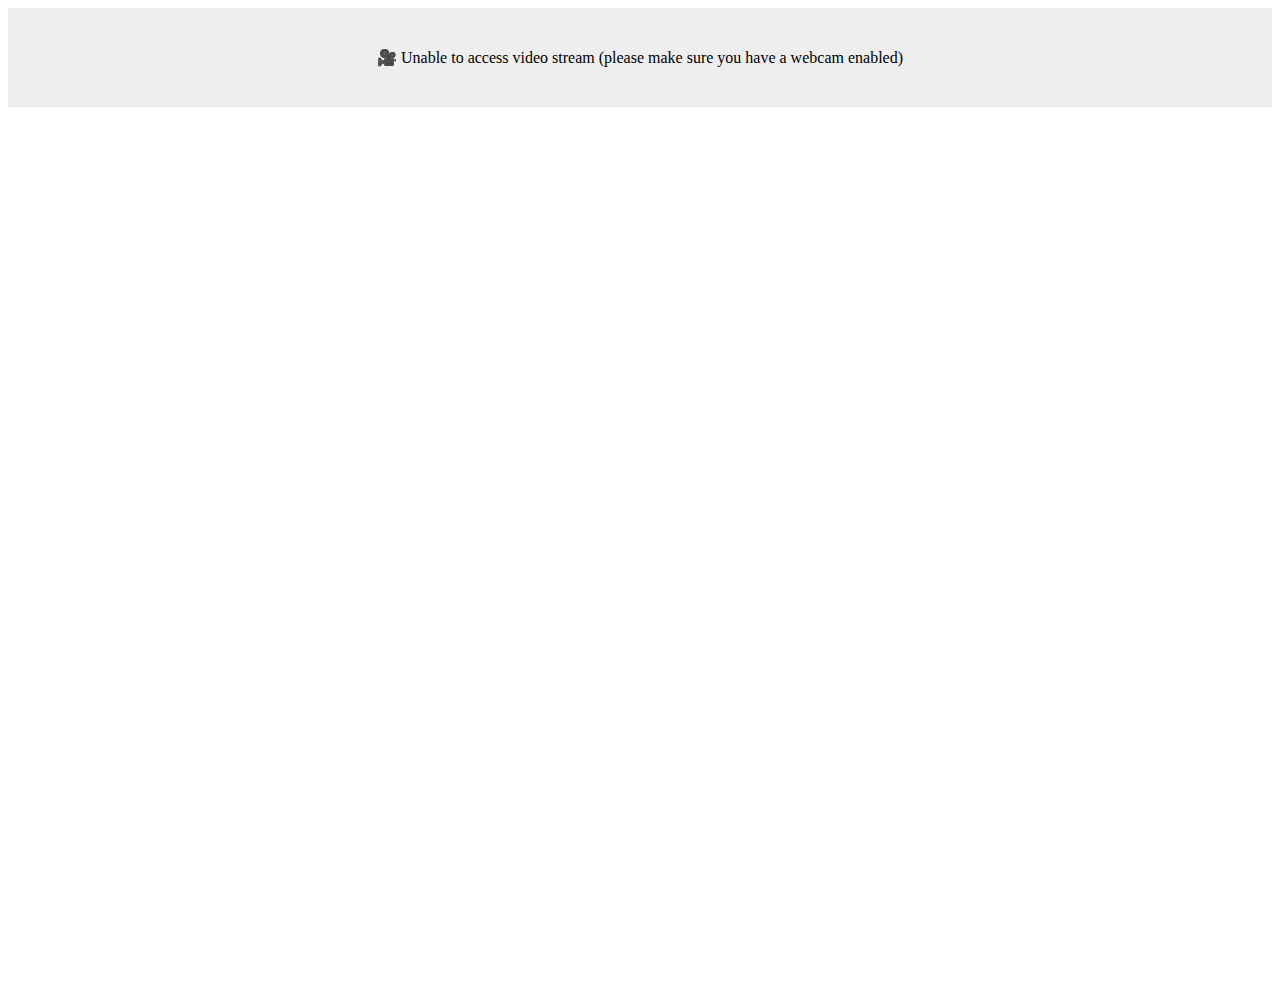
<file: index.html>
<html>
<head>
  <meta charset="utf-8">
  <title></title>
  <script src="./jsQR.js"></script>
  <script src="./download.js"></script>
  <link href="https://fonts.googleapis.com/css?family=Ropa+Sans" rel="stylesheet">
  <style>
   



    #loadingMessage {
      text-align: center;
      padding: 40px;
      background-color: #eee;
    }

    #canvas {

        display:block;
    width: 100%;
    height: 100%;
object-fit: cover;
    }

    #output {
      margin-top: 20px;
      background: #eee;
      padding: 10px;
      padding-bottom: 0;
    }

    #output div {
      padding-bottom: 10px;
      word-wrap: break-word;
    }

    #noQRFound {
      text-align: center;
    }
  </style>
</head>
<body>

  <div id="loadingMessage">🎥 Unable to access video stream (please make sure you have a webcam enabled)</div>
  <div id="footage">
  <canvas id="canvas" hidden></canvas>
  </div>
    <div id="output" hidden>
    <div id="outputMessage">No QR code detected.</div>
    <div hidden><b>Data:</b> <span id="outputData"></span></div>
  </div>
  <script>
    var video = document.createElement("video");
    var canvasElement = document.getElementById("canvas");
    var canvas = canvasElement.getContext("2d");
    var loadingMessage = document.getElementById("loadingMessage");
    var outputContainer = document.getElementById("output");
    var outputMessage = document.getElementById("outputMessage");
    var outputData = document.getElementById("outputData");

    function drawLine(begin, end, color) {
      canvas.beginPath();
      canvas.moveTo(begin.x, begin.y);
      canvas.lineTo(end.x, end.y);
      canvas.lineWidth = 4;
      canvas.strokeStyle = color;
      canvas.stroke();
    }

    // Use facingMode: environment to attemt to get the front camera on phones
    navigator.mediaDevices.getUserMedia({ video: { facingMode: "environment" } }).then(function(stream) {
      video.srcObject = stream;
      video.setAttribute("playsinline", true); // required to tell iOS safari we don't want fullscreen
      video.play();
      requestAnimationFrame(tick);
    });

    function tick() {
      loadingMessage.innerText = "⌛ Loading video..."
      if (video.readyState === video.HAVE_ENOUGH_DATA) {
        loadingMessage.hidden = true;
        canvasElement.hidden = false;
        outputContainer.hidden = false;

        canvasElement.height = video.videoHeight;
        canvasElement.width = video.videoWidth;
        if (canvas && video )canvas.drawImage(video, 0, 0, canvasElement.width, canvasElement.height);
        var imageData = canvas.getImageData(0, 0, canvasElement.width, canvasElement.height);
        var code = jsQR(imageData.data, imageData.width, imageData.height, {
          inversionAttempts: "dontInvert",
        });
        if (code) {
          
           video.srcObject.getTracks().forEach((track) => {
            track.stop();
          });
          
          
          //drawLine(code.location.topLeftCorner, code.location.topRightCorner, "#FF3B58");
          //drawLine(code.location.topRightCorner, code.location.bottomRightCorner, "#FF3B58");
          //drawLine(code.location.bottomRightCorner, code.location.bottomLeftCorner, "#FF3B58");
          //drawLine(code.location.bottomLeftCorner, code.location.topLeftCorner, "#FF3B58");
          
          footage.hidden = true;
          outputMessage.hidden = true;
          outputData.parentElement.hidden = false;
          outputData.innerText = code.data;
          
          /*getResult(code.data).then(data => {
          console.log(code.data);
          }).catch(err => console.log(err))
          */
          const data = {
            payload: code.data
            };
          const endpoint = 'https://contentspin.net/api';
/*
          fetch(endpoint, {
              method: "POST",
              body: JSON.stringify(data),
              headers: {
                  "Content-Type": "application/json; charset=utf-8"
              }
              })
              .then(response => {
                  if (response.status === 200) {
                      filename = response.headers.get("content-disposition");
                      filename = filename.match('/(?<=")(?:\\.|[^"\\])*(?=")/')[0];
                      return response.blob();
                  } else {
                  return;
                  }
              })
              .then(body => {
                  download(body, filename, "application/octet-stream");
              });
          //};
        
        */
          fetch(endpoint, {
              method: 'POST',
              mode: 'cors',
            headers: {
              'Accept': '*/*',
              'Content-Type': 'application/json'
              },
              body: JSON.stringify(data)
          })
          .then((resp) => resp.blob())
          .then( blob => {
            var file = window.URL.createObjectURL(blob);
            window.location.assign(file);
           });
          //.then(function(response) {
           //   console.info('fetch()', response);
            //  return response;
          //});
          
          
          /*
          const userAction = async () => { 
          const response = await fetch('https://contentspin.net/api', {
          method: 'POST',
          body: '{"payload":"'+ code.data +'"}', // string or object
          headers: {
            'Content-Type': 'application/json'
                  }
            });
            const myJson = await response.json(); //extract JSON from the http response
             console.log("calling webservice")
              // do something with myJson
          }
          */
          return;
        } else {
          outputMessage.hidden = false;
          outputData.parentElement.hidden = true;
          
        }
      }
      requestAnimationFrame(tick);
    }
    
    function getResult(payload) {
  return fetch('https://contentspin.net/api', {
     method: 'POST',
    body: '{"payload":"'+ payload +'"}',
    headers: {
     
      'Content-Type': 'application/json'
    },
    redirect: 'follow',
  })
    .then(response => response.json())
    .then(data => {
      if (data.result == null) {
        console.log('retrieving data');
        return getResult(getToken); // <-----------------------------
      } else if (data.result == "SUCCESS") {
        console.log('success');
        return data; // <-------------------------------------------
      }
      // What if data.result is neither null nor SUCCESS?  <--------
    });
}
    
    
  </script>
</body>
</html>
</file>
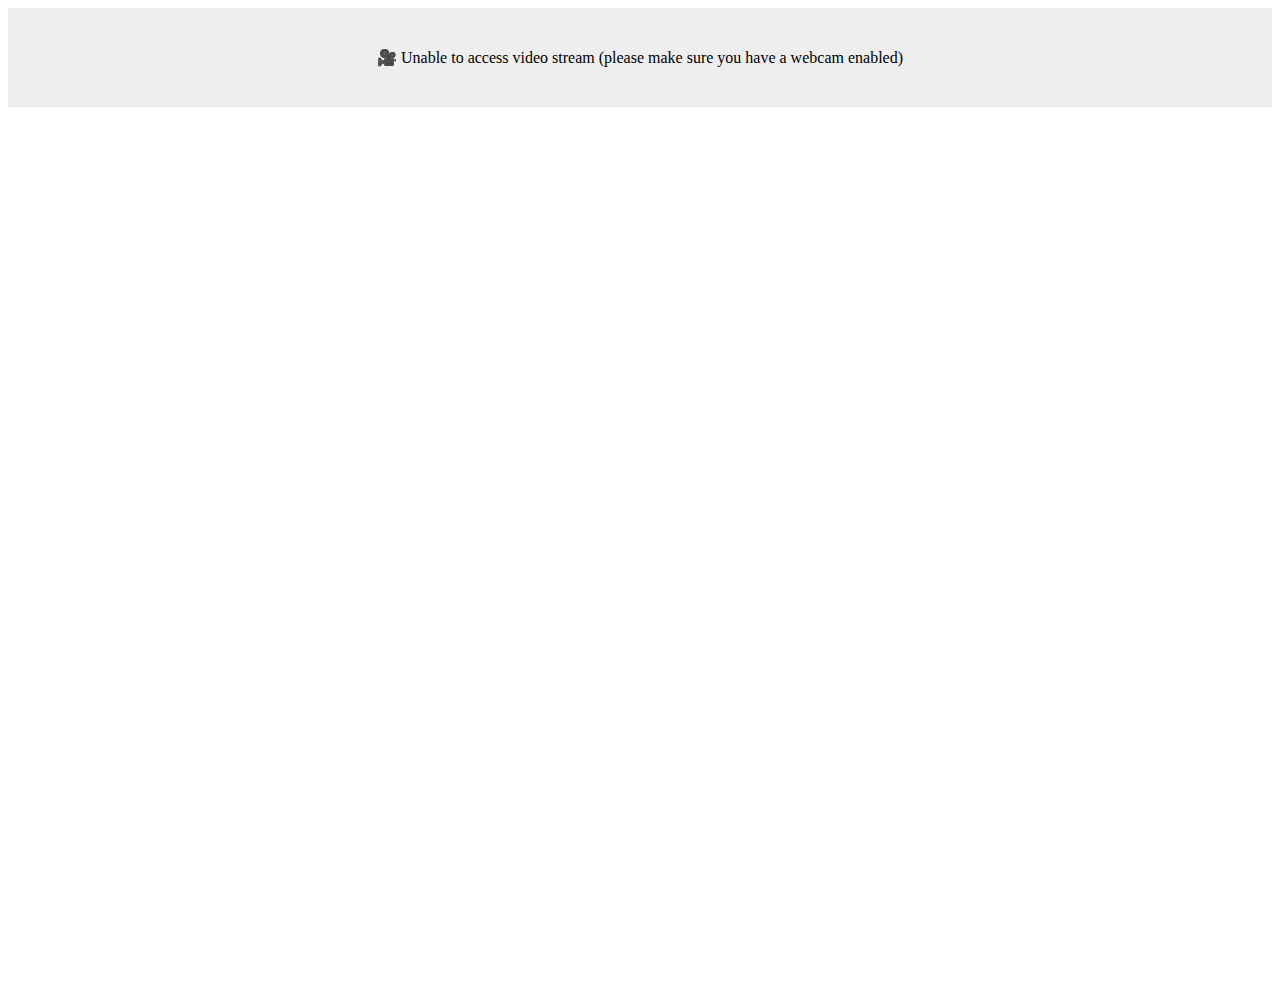
<file: index2.html>
<html>
<head>
  <meta charset="utf-8">
  <title></title>
  <script src="./jsQR.js"></script>
  <link href="https://fonts.googleapis.com/css?family=Ropa+Sans" rel="stylesheet">
  <style>
   



    #loadingMessage {
      text-align: center;
      padding: 40px;
      background-color: #eee;
    }

    #canvas {

        display:block;
    width: 100%;
    height: 100%;
object-fit: cover;
    }

    #output {
      margin-top: 20px;
      background: #eee;
      padding: 10px;
      padding-bottom: 0;
    }

    #output div {
      padding-bottom: 10px;
      word-wrap: break-word;
    }

    #noQRFound {
      text-align: center;
    }
  </style>
</head>
<body>

  <div id="loadingMessage">🎥 Unable to access video stream (please make sure you have a webcam enabled)</div>
  <div id="footage">
  <canvas id="canvas" hidden></canvas>
  </div>
    <div id="output" hidden>
    <div id="outputMessage">No QR code detected.</div>
    <div hidden><b>Data:</b> <span id="outputData"></span></div>
  </div>
  <script>
    var video = document.createElement("video");
    var canvasElement = document.getElementById("canvas");
    var canvas = canvasElement.getContext("2d");
    var loadingMessage = document.getElementById("loadingMessage");
    var outputContainer = document.getElementById("output");
    var outputMessage = document.getElementById("outputMessage");
    var outputData = document.getElementById("outputData");

    function drawLine(begin, end, color) {
      canvas.beginPath();
      canvas.moveTo(begin.x, begin.y);
      canvas.lineTo(end.x, end.y);
      canvas.lineWidth = 4;
      canvas.strokeStyle = color;
      canvas.stroke();
    }

    // Use facingMode: environment to attemt to get the front camera on phones
    navigator.mediaDevices.getUserMedia({ video: { facingMode: "environment" } }).then(function(stream) {
      video.srcObject = stream;
      video.setAttribute("playsinline", true); // required to tell iOS safari we don't want fullscreen
      video.play();
      requestAnimationFrame(tick);
    });

    function tick() {
      loadingMessage.innerText = "⌛ Loading video..."
      if (video.readyState === video.HAVE_ENOUGH_DATA) {
        loadingMessage.hidden = true;
        canvasElement.hidden = false;
        outputContainer.hidden = false;

        canvasElement.height = video.videoHeight;
        canvasElement.width = video.videoWidth;
        if (canvas && video )canvas.drawImage(video, 0, 0, canvasElement.width, canvasElement.height);
        var imageData = canvas.getImageData(0, 0, canvasElement.width, canvasElement.height);
        var code = jsQR(imageData.data, imageData.width, imageData.height, {
          inversionAttempts: "dontInvert",
        });
        if (code) {
          
           video.srcObject.getTracks().forEach((track) => {
            track.stop();
          });
          
          
          //drawLine(code.location.topLeftCorner, code.location.topRightCorner, "#FF3B58");
          //drawLine(code.location.topRightCorner, code.location.bottomRightCorner, "#FF3B58");
          //drawLine(code.location.bottomRightCorner, code.location.bottomLeftCorner, "#FF3B58");
          //drawLine(code.location.bottomLeftCorner, code.location.topLeftCorner, "#FF3B58");
          
          footage.hidden = true;
          outputMessage.hidden = true;
          outputData.parentElement.hidden = false;
          outputData.innerText = code.data;
          
          getResult(code.data).then(data => {
          console.log(data);
          }).catch(err => console.log(err))
          
          /*const userAction = async () => { 
          const response = await fetch('http://127.0.0.1:5000/api', {
          method: 'POST',
          body: '{"payload":"'+ code +'"}', // string or object
          headers: {
            'Content-Type': 'application/json'
                  }
            });
            const myJson = await response.json(); //extract JSON from the http response
             console.log("calling webservice")
              // do something with myJson
          }*/
          
          return;
        } else {
          outputMessage.hidden = false;
          outputData.parentElement.hidden = true;
          
        }
      }
      requestAnimationFrame(tick);
    }
    
    function getResult(getToken) {
  return fetch('http://contentspin-net:5000/api', {
     method: 'POST',
    body: '{"payload":"'+ code.data +'"}',
    headers: {
     
      'Content-Type': 'application/json'
    },
    redirect: 'follow',
  })
    .then(response => response.json())
    .then(data => {
      if (data.result == null) {
        console.log('retrieving data');
        return getResult(getToken); // <-----------------------------
      } else if (data.result == "SUCCESS") {
        console.log('success');
        return data; // <-------------------------------------------
      }
      // What if data.result is neither null nor SUCCESS?  <--------
    });
}
    
    
  </script>
</body>
</html>
</file>
